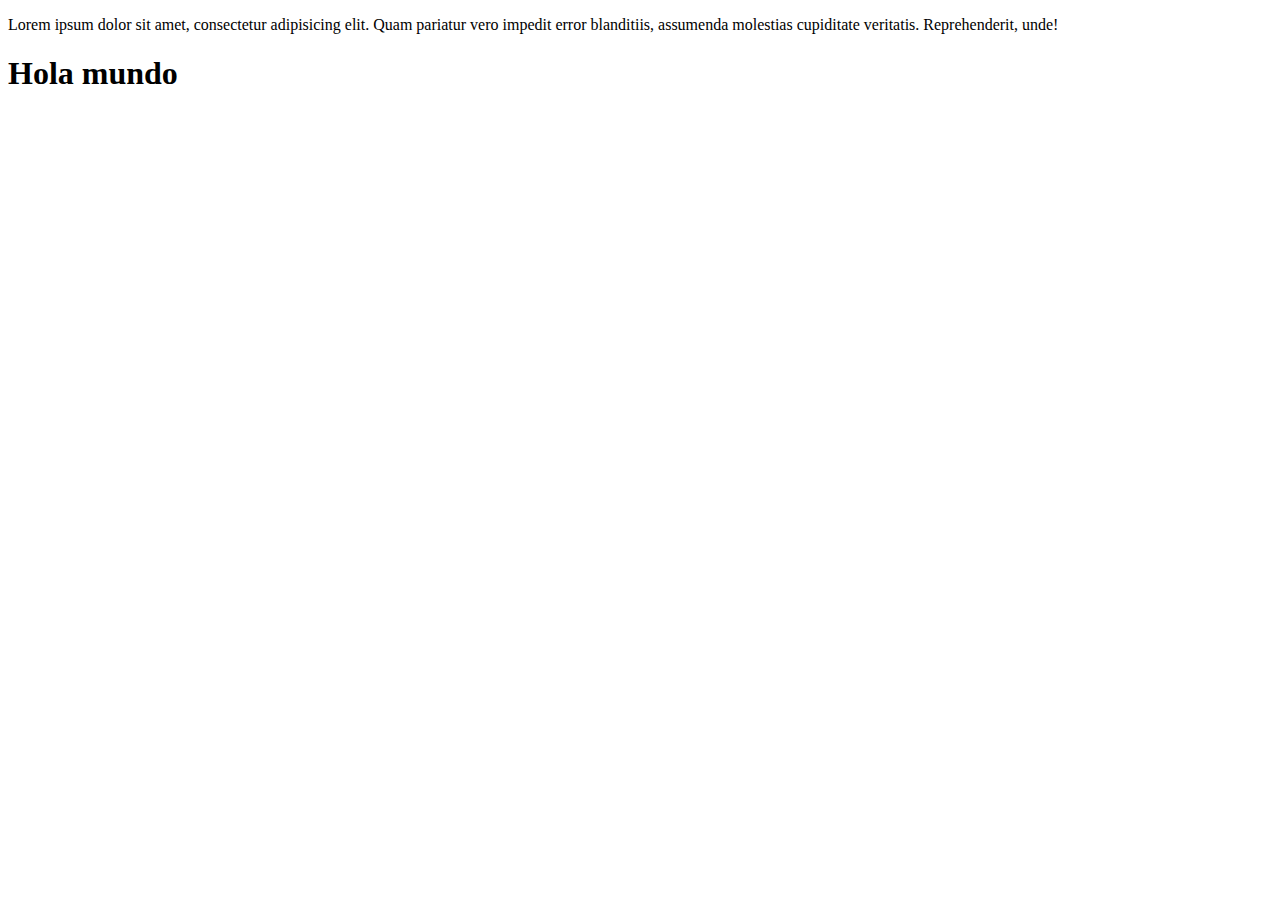
<file: Semana 4/index.html>
<!DOCTYPE html>
<html lang="es">
<head>
    <meta charset="UTF-8">
    <title>Ejemplos Scripts</title>
    <link rel="shortcut icon" type="image/png" href="recursos/js.png" />
    <meta name="author" content="Jose Cordoba">
    <meta name="keywords" content="Material educativo, javaScript">
    <meta name="description" content="esta es una aplicación que prueba el uso de javaScript">
    <meta name="viewport" content="width=device-width, user-scalable=no, initial-scale=1.0, maximum-scale=1.0, minimum-scale=1.0">
</head>

<body>

   <p>Lorem ipsum dolor sit amet, consectetur adipisicing elit. Quam pariatur vero impedit error blanditiis, assumenda molestias cupiditate veritatis. Reprehenderit, unde!</p>
   
    <script type="text/javascript" src="scripts/logica.js"></script>
</body>
</html>
</file>
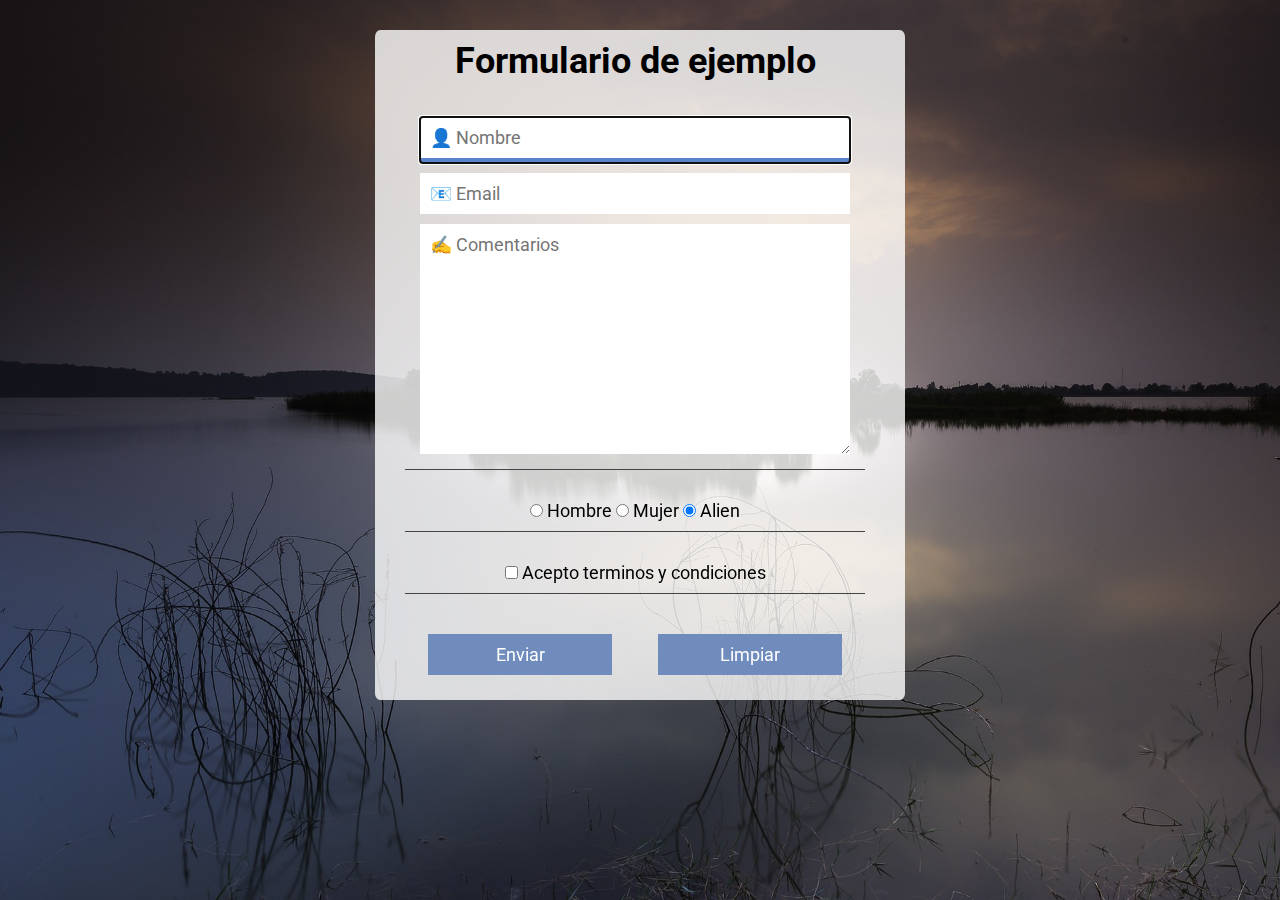
<file: Semana 3/Formularios/index.html>
<!DOCTYPE html>
<html lang="es">
<head>
    <meta charset="UTF-8">
    <meta name="viewport" content="width=device-width, user-scalable=no, initial-scale=1.0, maximum-scale=1.0, minimum-scale=1.0">
    <title>Ejemplos de Formularios</title>
    <link href="https://fonts.googleapis.com/css?family=Roboto" rel="stylesheet">
    <link rel="stylesheet" href="css/estilos.css">
</head>

<body>
    <div class="wrapper">
        <h2>Formulario de ejemplo</h2>
        <form action="" method="get" class="formulario">
            <div class="textos">
                <input type="text" id="nombre" placeholder="&#128100; Nombre" autofocus required>
                <input type="email" name="email" id="email" required placeholder="&#128231; Email">
                <textarea name="comentario" id="comentario" cols="30" rows="10" placeholder="&#9997; Comentarios"></textarea>
            </div>

            <div class="radios">
                <input type="radio" name="sexo" id="hombre">
                <label for="hombre">Hombre</label>

                <input type="radio" name="sexo" id="mujer">
                <label for="mujer">Mujer</label>

                <input type="radio" name="sexo" id="alien" checked>
                <label for="alien">Alien</label>
            </div>

            <div class="checkbox">
                <input type="checkbox" name="terminos" id="terminos" required>
                <label for="terminos">Acepto terminos y condiciones</label>
            </div>

            <div class="botones">
                <input type="submit" value="Enviar">
                <input type="reset" value="Limpiar">
            </div>

        </form>
    </div>
</body>
</html>
</file>
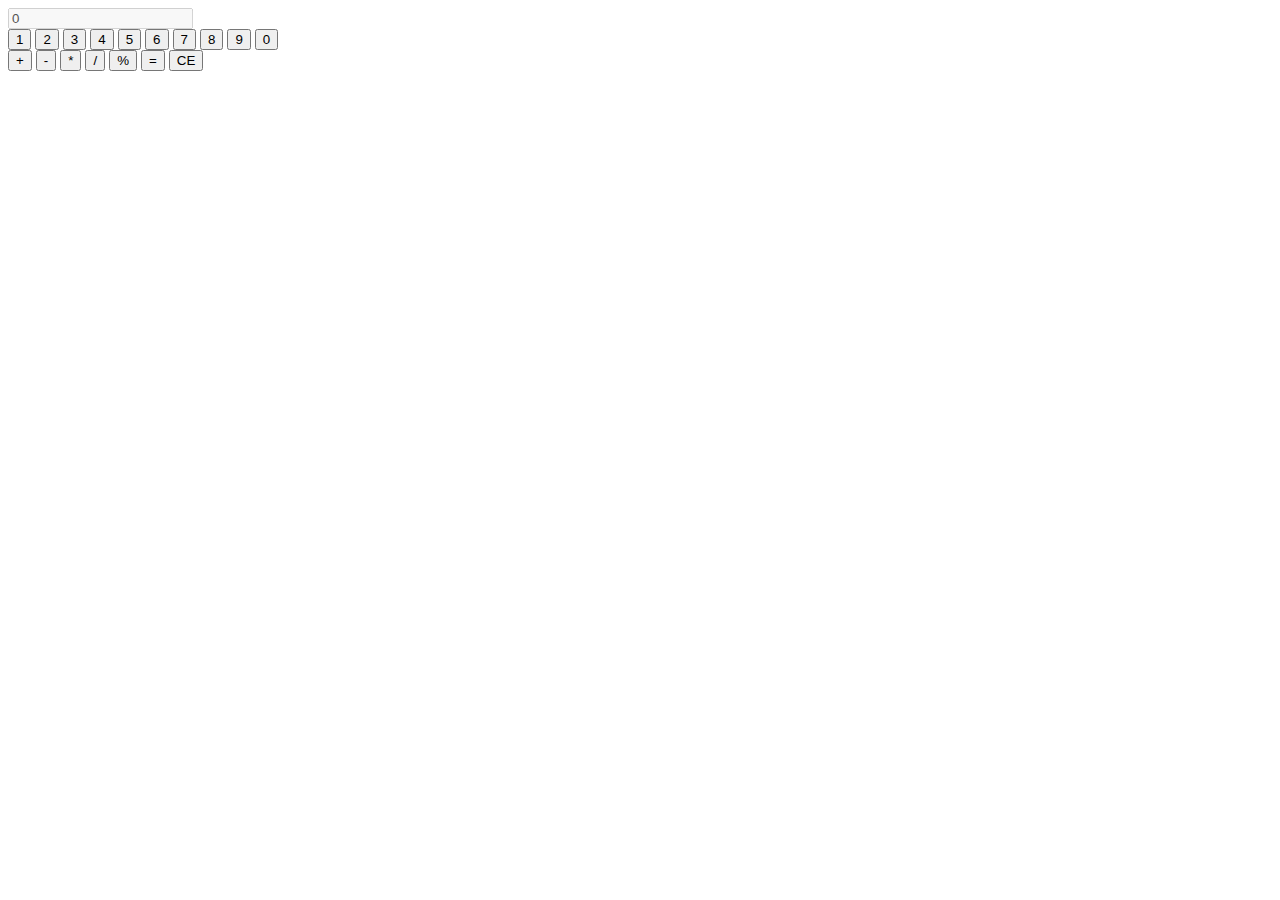
<file: Semana 5/calculadora/index.html>
<!DOCTYPE html>
<html lang="en">
<head>
    <meta charset="UTF-8">
    <title>Calculadora</title>
</head>
<body>
    <div class="wrapper">
        <div class="caja-historial">
            
        </div>
        <div class="caja-pantalla">
            <input type="text" id="pantalla" disabled value="0">
        </div>
        <div class="caja-numeros">
            <button id="btn-num-1" class="btn-num">1</button>
            <button id="btn-num-2" class="btn-num">2</button>
            <button id="btn-num-3" class="btn-num">3</button>
            <button id="btn-num-4" class="btn-num">4</button>
            <button id="btn-num-5" class="btn-num">5</button>
            <button id="btn-num-6" class="btn-num">6</button>
            <button id="btn-num-7" class="btn-num">7</button>
            <button id="btn-num-8" class="btn-num">8</button>
            <button id="btn-num-9" class="btn-num">9</button>
            <button id="btn-num-0" class="btn-num">0</button>
        </div>
        <div class="caja-operadores">
            <button class="operador" id="btn-op-1">+</button>
            <button class="operador" id="btn-op-2">-</button>
            <button class="operador" id="btn-op-3">*</button>
            <button class="operador" id="btn-op-4">/</button>
            <button class="operador" id="btn-op-5">%</button>
            <button class="operador" id="btn-op-6">=</button>
            <button class="operador" id="btn-op-7">CE</button>
        </div>
    </div>
    
    <script src="logica.js"> </script>
</body>
</html>
</file>
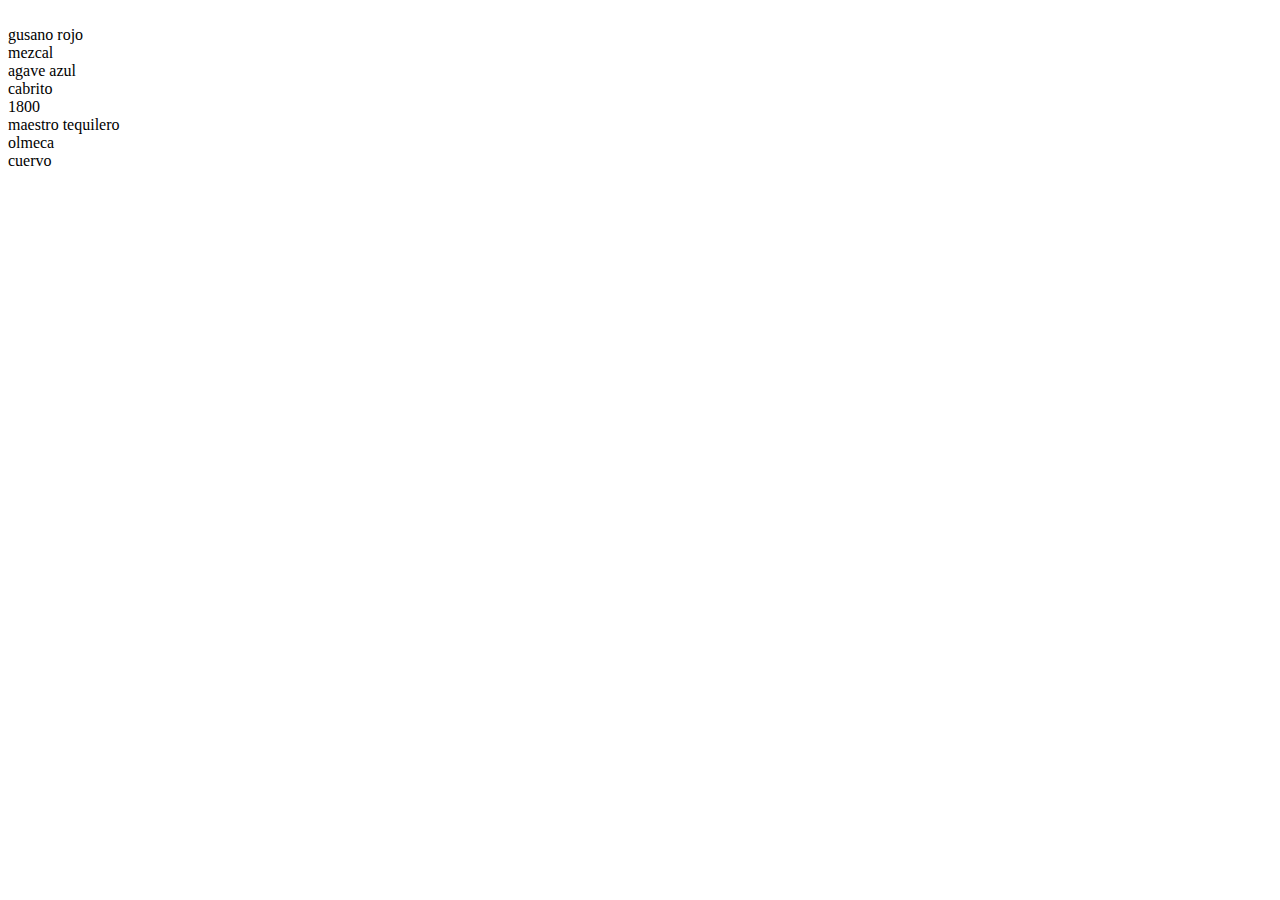
<file: Semana 5/Cultura Chupistica/index.html>
<!DOCTYPE html>
<html lang="en">
<head>
    <meta charset="UTF-8">
    <title>Cultura chupistica</title>
</head>
<body>
    <script type="text/javascript" src="scripts/logica.js"></script>
</body>
</html>
</file>
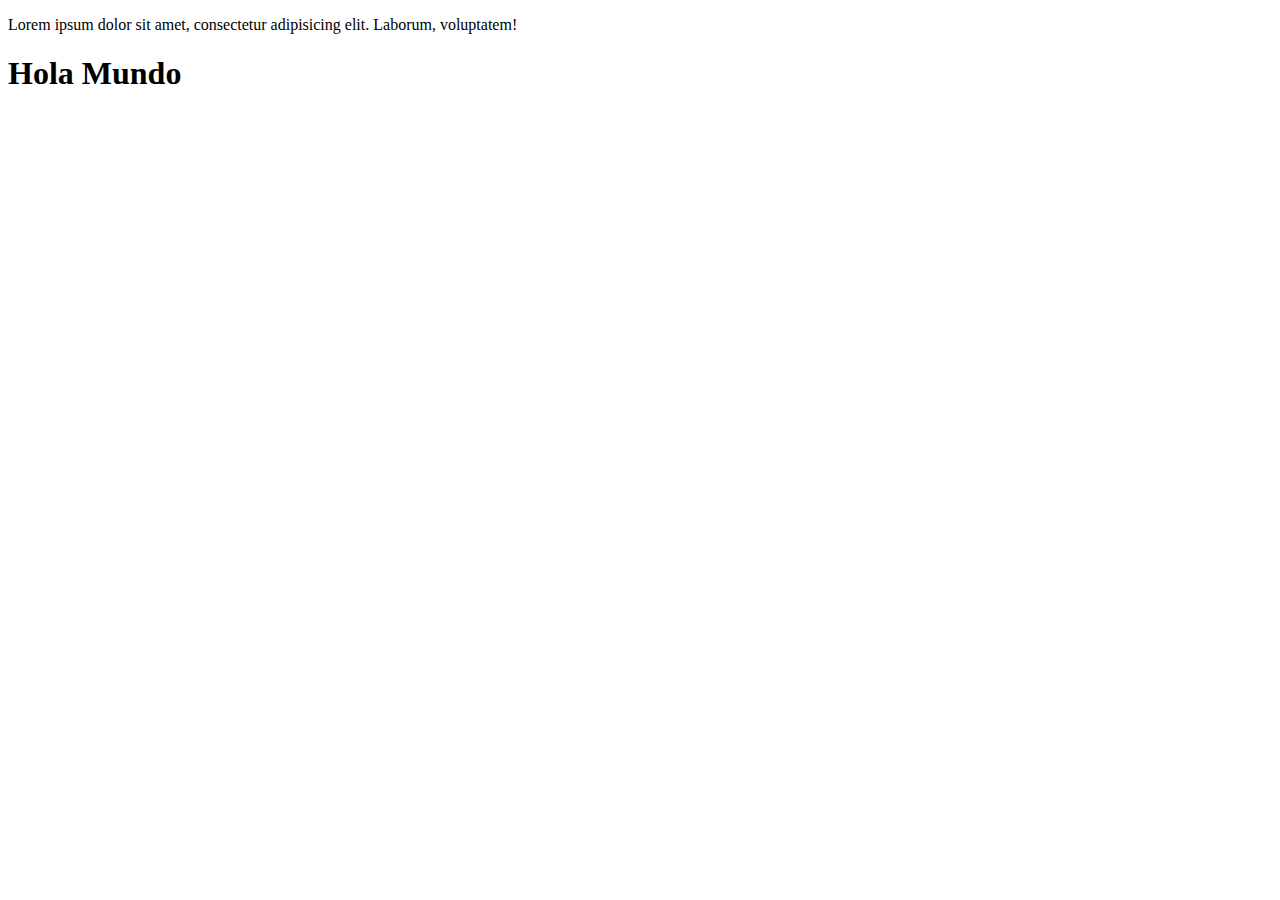
<file: Semana 5/Introduccion al DOM/index.html>
<!DOCTYPE html>
<html lang="en">
<head>
    <meta charset="UTF-8">
    <title>DOM</title>
</head>
<body>
   <div class="division">
       <p>Lorem ipsum dolor sit amet, consectetur adipisicing elit. Laborum, voluptatem!</p>
   </div>
   
   <div id="por-id">
       <p>Lorem ipsum dolor sit amet, consectetur adipisicing elit. Est eveniet accusantium incidunt ut, officiis dicta voluptate quibusdam neque dolores at!</p>
   </div>
    
    <script type="text/javascript" src="scripts/logica.js"></script>
</body>
</html>
</file>
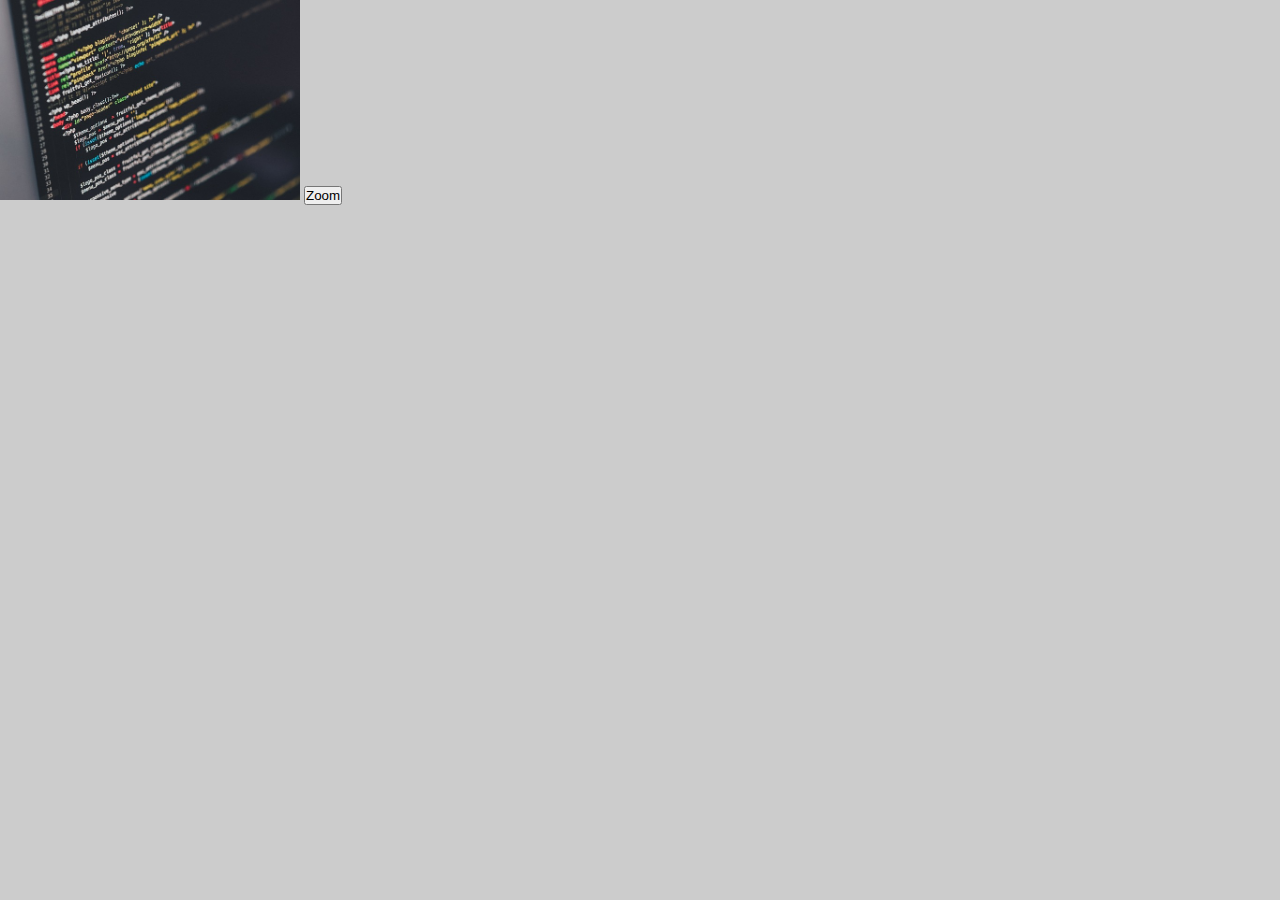
<file: Semana 5/Zoom/index.html>
<!DOCTYPE html>
<html lang="en">
<head>
    <meta charset="UTF-8">
    <title>Zoom</title>
    <link rel="stylesheet" href="estilos/estilos.css">
</head>
<body>
    <img src="recursos/code.jpg" id="img1" class="tamano-normal" alt="Code">
    <button id="btn-zoom">Zoom</button>
    <script src="scripts/logica.js"></script>
</body>
</html>
</file>
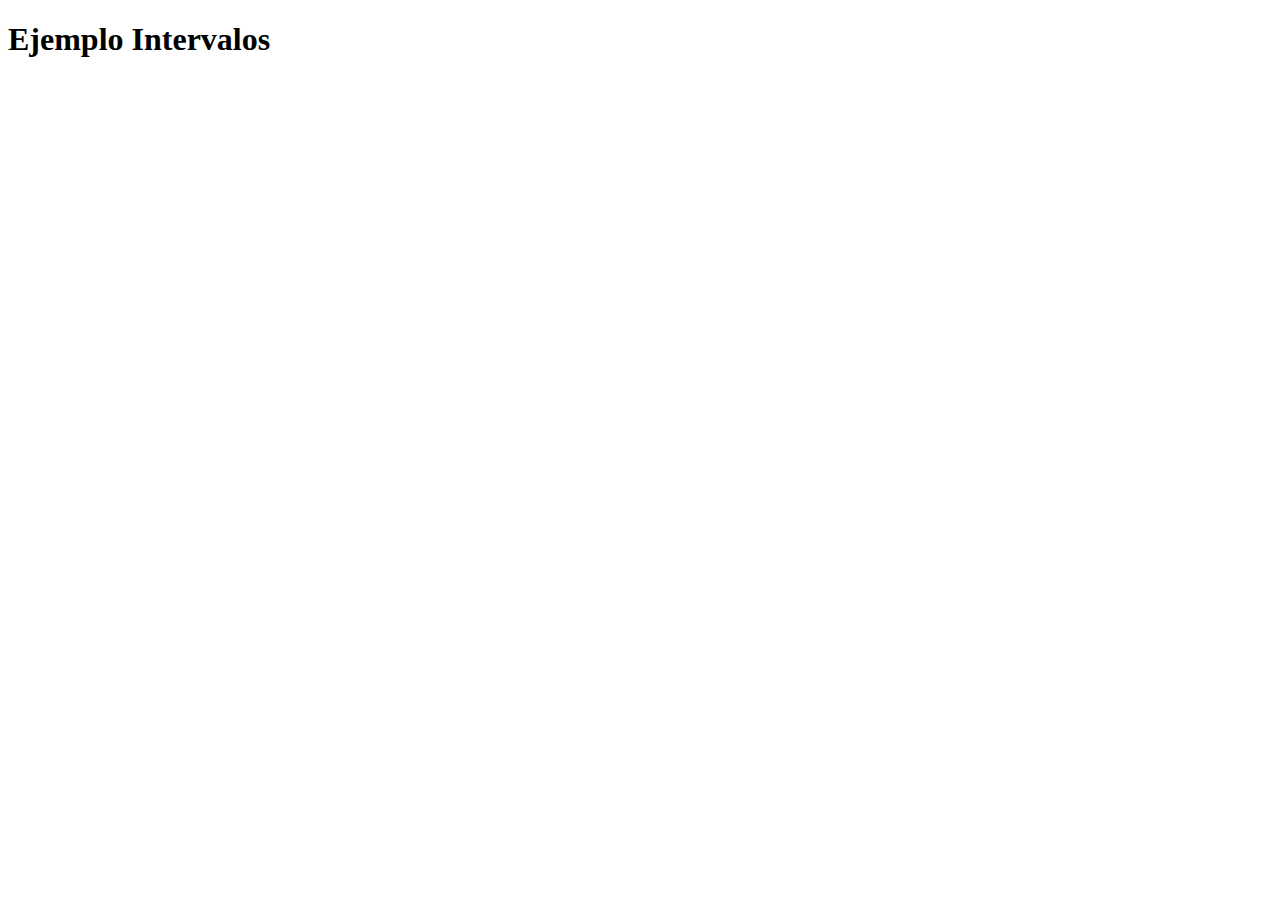
<file: Semana 7/Ejercicio intervalos/index.html>
<!DOCTYPE html>
<html lang="en">
<head>
    <meta charset="UTF-8">
    <title>Ejemplo time out</title>
</head>
<body>
   <h1>Ejemplo Intervalos</h1>
    <div id="texto-intervalo-2seg">
        
    </div>
    <script src="js/main.js"></script>
</body>
</html>
</file>
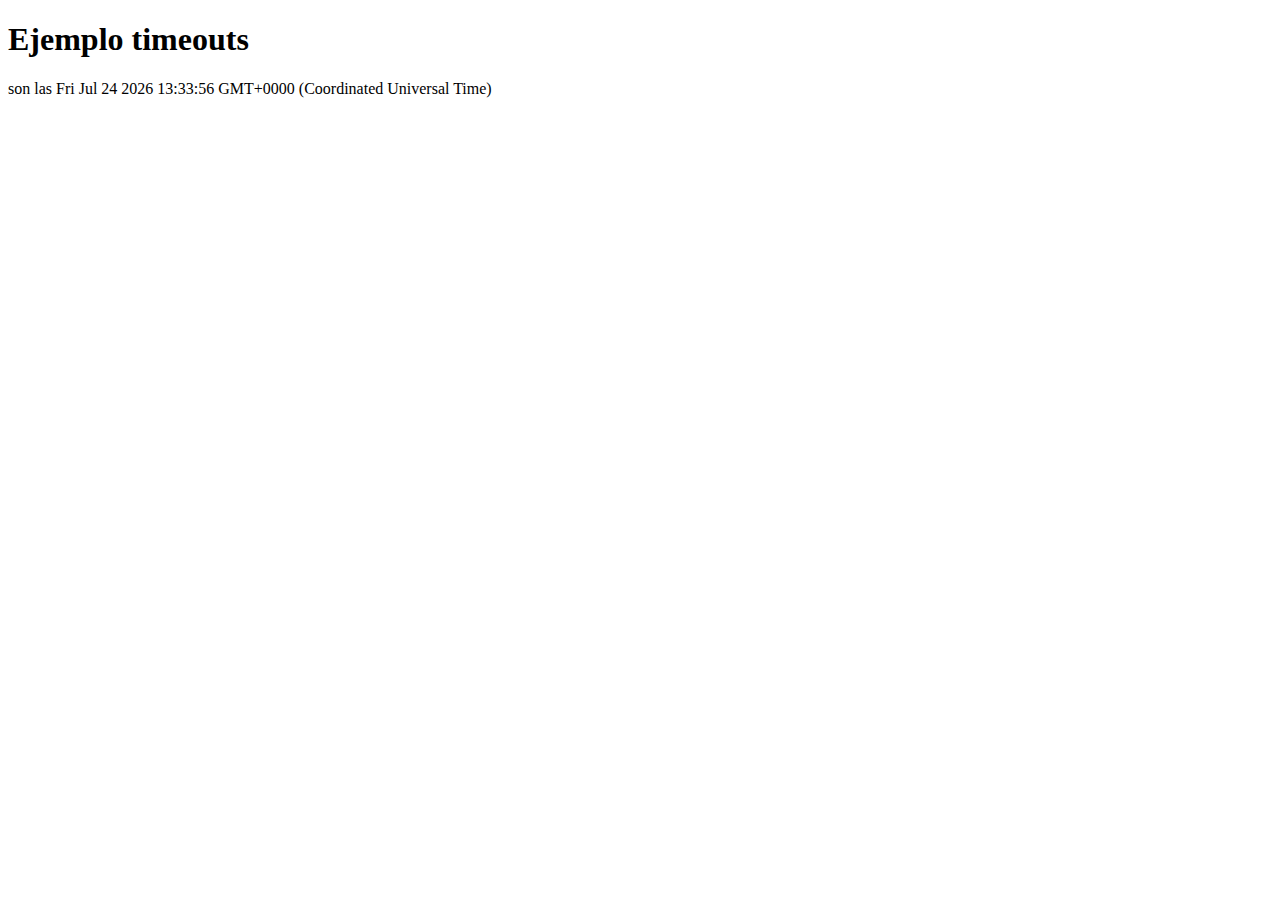
<file: Semana 7/Ejercicio timeouts/index.html>
<!DOCTYPE html>
<html lang="en">
<head>
    <meta charset="UTF-8">
    <title>Ejemplo time out</title>
</head>
<body>
   <h1>Ejemplo timeouts</h1>
    <div id="texto-0">
        
    </div>
    
    <div id="texto-5seg">
        
    </div>
    <script src="js/main.js"></script>
</body>
</html>
</file>
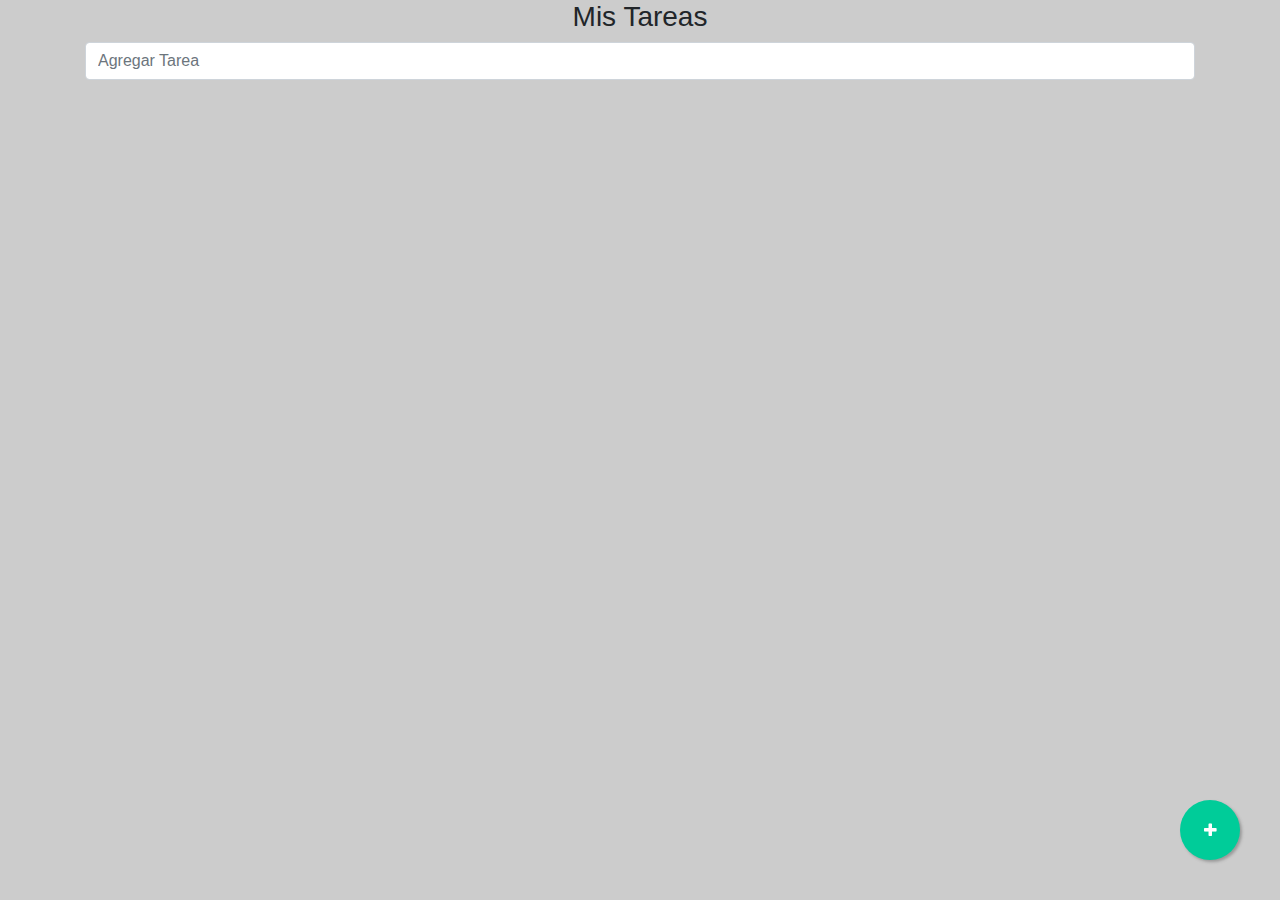
<file: Semana 7/Ejercicios POO/index.html>
<!DOCTYPE html>
<html lang="en">
<head>
    <meta charset="UTF-8">
    <title>Ejemplos POO</title>
    <link href="https://maxcdn.bootstrapcdn.com/bootstrap/4.0.0/css/bootstrap.min.css" rel="stylesheet" integrity="sha384-Gn5384xqQ1aoWXA+058RXPxPg6fy4IWvTNh0E263XmFcJlSAwiGgFAW/dAiS6JXm" crossorigin="anonymous">
    <link href="https://maxcdn.bootstrapcdn.com/font-awesome/4.7.0/css/font-awesome.min.css" rel="stylesheet" integrity="sha384-wvfXpqpZZVQGK6TAh5PVlGOfQNHSoD2xbE+QkPxCAFlNEevoEH3Sl0sibVcOQVnN" crossorigin="anonymous">
    <link rel="stylesheet" href="css/main.css">

</head>

<body>
    <header>
        <h3 class="text-center">Mis Tareas</h3>
    </header>
    <div class="container frm-tarea">
        <input type="text" id="text-task" class="form-control" id="new-task" placeholder="Agregar Tarea">

        <a href="#" class="float" id="btn-add"><i class="fa fa-plus my-float"></i></a>

    </div>

    <div class="container" id="task-area">


    </div>


    <script src="js/main.js"></script>
</body>
</html>
</file>
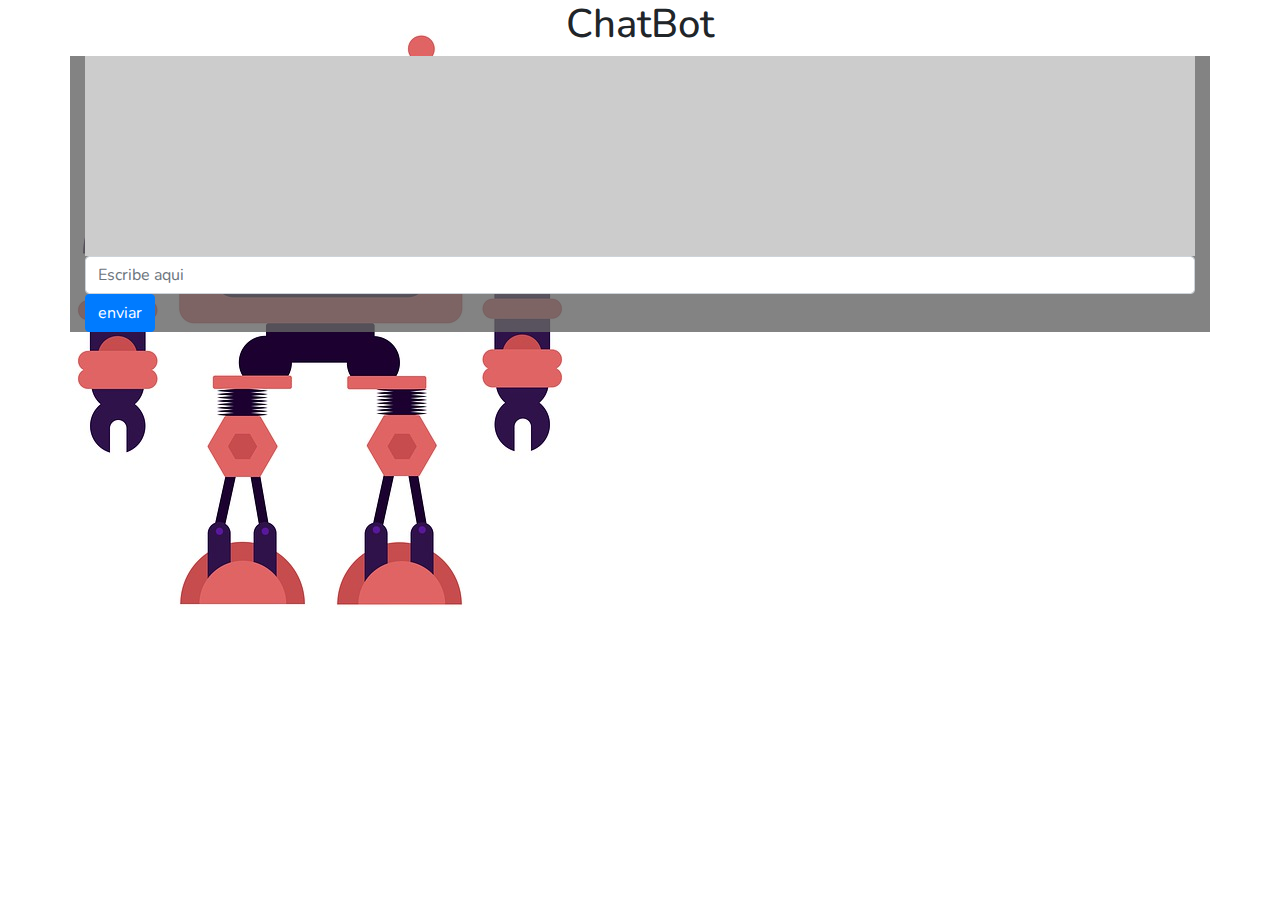
<file: Semana 8/bot/index.html>
<!DOCTYPE html>
<html lang="en">

<head>
    <meta charset="UTF-8">
    <title>Chat Bot</title>
    <link href="https://maxcdn.bootstrapcdn.com/bootstrap/4.0.0/css/bootstrap.min.css" rel="stylesheet" integrity="sha384-Gn5384xqQ1aoWXA+058RXPxPg6fy4IWvTNh0E263XmFcJlSAwiGgFAW/dAiS6JXm" crossorigin="anonymous">
    <meta name="viewport" content="width=device-width, user-scalable=no, initial-scale=1.0, maximum-scale=1.0, minimum-scale=1.0">
    <meta name="author" content="Jose Cordoba">
    <link rel="stylesheet" href="css/main.css">
    <link href="https://fonts.googleapis.com/css?family=Nunito" rel="stylesheet">
</head>

<body>
   <header>
       <h1 class="text-center">ChatBot</h1>
   </header>
    <div class="container wrapper">
        <div id="chat-box" class=""></div>
        <form action="#" id="frm-enviar">
            <input type="text" class="form-control" id="entrada-texto" placeholder="Escribe aqui">
            <input type="button" id="btn-enviar" class="btn btn-primary" value="enviar">
        </form>
    </div>
    <script type="text/javascript" src="js/main.js"></script>
</body>

</html>
</file>
<file: Semana 3/Formularios/css/estilos.css>
*{
    padding: 0;
    margin: 0;
    font-family: 'Roboto', sans-serif;
    font-size: 18px;
    transition: .5s ease;
}

body {
    background-image: url(../recursos/outdoor-3013637_1920.jpg);
    background-attachment: fixed;
    background-repeat: round;
}

.wrapper {
    background-color: rgba(255,255,255,.8);
    width: 80%;
    margin: 30px auto;
    text-align: center;
    max-width: 500px;
    padding: 10px 20px 5px 10px;
    border-radius: 1%;
}

.textos {
    display: flex;
    flex-direction: column;
    justify-content: center;
    padding: 10px;
}

.botones {
    display: flex;
    flex-direction: row;
    justify-content: space-around;
    padding: 20px;
}

input[type=submit],
input[type=reset]{
    padding: 10px;
    width: 40%;
    border: none;
    background-color: #6f8cbc;
    color: #Fefefe;
    
}

input[type=submit]:hover,
input[type=reset]:hover{
    background-color: #5984cc;
    cursor: pointer;
}

.radios, 
.checkbox,
.textos {
    padding: 10px;
    border-bottom: 1px solid #444;
    margin: 20px;
}

h2 {
    font-size: 2em;
    font-weight: bold;
}

.textos input,
.textos textarea{
    padding: 10px;
    border: none;
    margin: 5px; 
}

.textos input:focus,
.textos textarea:focus{
    border-bottom: #5984cc solid 5px;
}


textarea {
    resize: vertical;
    max-height: 250px;
    min-height: 100px;
}
</file>
<file: Semana 5/Zoom/estilos/estilos.css>
* {
    margin: 0 auto;
    padding: 0;
}

#img1 {
    transition: ease 0.5s;
}

body {
    background: #ccc;
}

.tamano-normal {
    width:  300px;
}

.tamano-grande {
    width:  400px;
}
</file>
<file: Semana 7/Ejercicios POO/css/main.css>
body{
    background: #ccc;
}

.float{
	position:fixed;
	width:60px;
	height:60px;
	bottom:40px;
	right:40px;
	background-color:#0C9;
	color:#FFF;
	border-radius:50px;
	text-align:center;
	box-shadow: 2px 2px 3px #999;
}

.my-float{
	margin-top:22px;
}
</file>
<file: Semana 8/bot/css/main.css>
#chat-box {
    max-height: 500px;
    min-height: 200px;
    overflow: auto;
    background: #ccc;
}

.wrapper {
    background: rgba(100,100,100,0.8);
}

body {
    background: url(../img/robot.jpg);
    background-repeat: no-repeat;
    background-attachment: scroll;
    font-family: 'Nunito', sans-serif;
}
</file>
